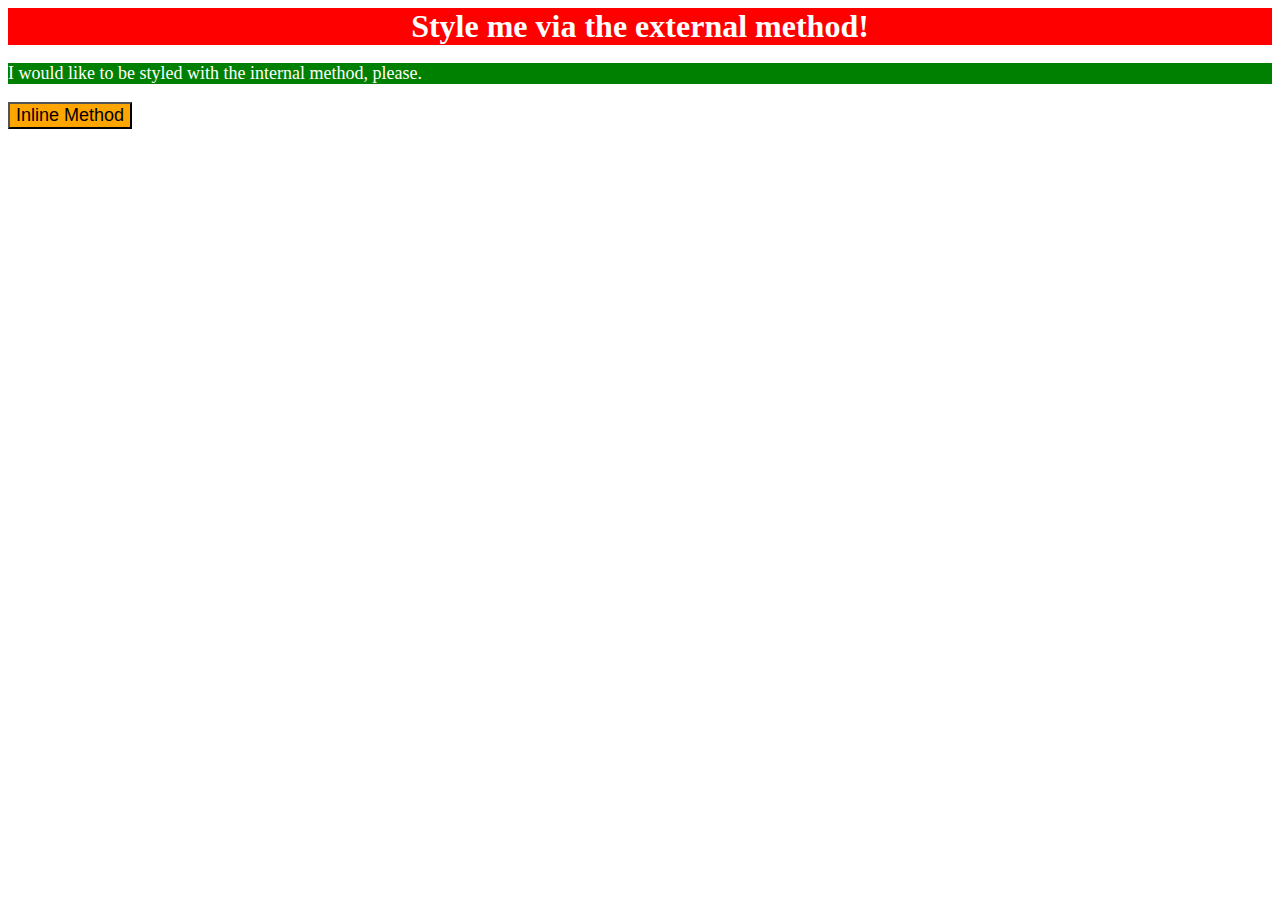
<file: foundations/01-css-methods/index.html>
<!DOCTYPE html>
<html lang="en">
  <head>
    <meta charset="UTF-8">
    <meta http-equiv="X-UA-Compatible" content="IE=edge">
    <meta name="viewport" content="width=device-width, initial-scale=1.0">
    <title>Methods for Adding CSS</title>
    <link rel="stylesheet" href="styles.css">
  </head>
  <body>
    <div>Style me via the external method!</div>
    <p>I would like to be styled with the internal method, please.</p>
    <button style="background-color: orange; font-size: 18px;">Inline Method</button>
  </body>
  <style>
    p {
    background-color: green;
    color: white;
    font-size: 18px;
    } 
  </style>
</html>
</file>
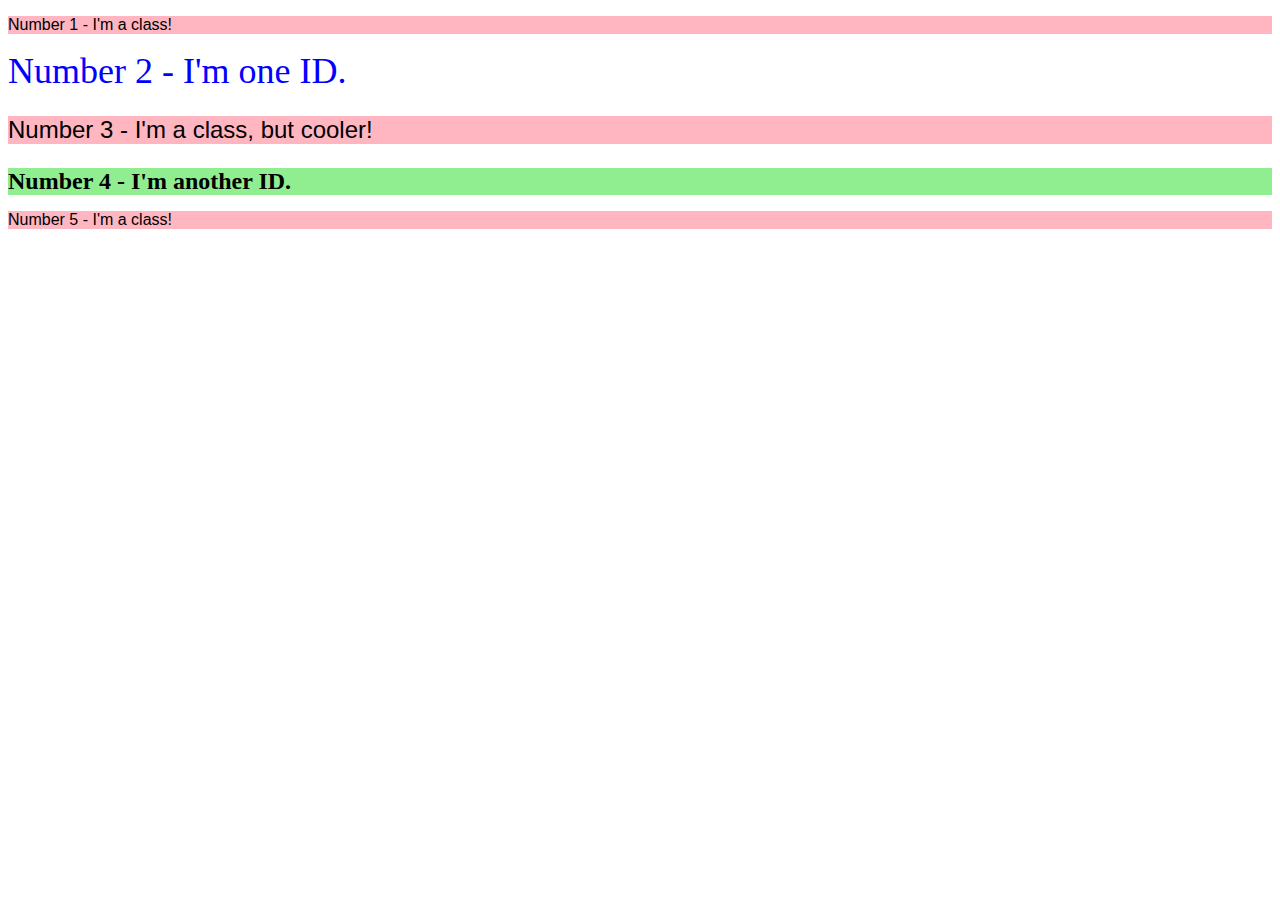
<file: foundations/02-class-id-selectors/index.html>
<!DOCTYPE html>
<html lang="en">
  <head>
    <meta charset="UTF-8">
    <meta http-equiv="X-UA-Compatible" content="IE=edge">
    <meta name="viewport" content="width=device-width, initial-scale=1.0">
    <title>Class and ID Selectors</title>
    <link rel="stylesheet" href="style.css">
  </head>
  <body>
    <p class="odd_numbers">Number 1 - I'm a class!</p>
    <div id="number_2">Number 2 - I'm one ID.</div>
    <p class="odd_numbers cooler" >Number 3 - I'm a class, but cooler!</p>
    <div id="number_4" class="cooler">Number 4 - I'm another ID.</div>
    <p class="odd_numbers">Number 5 - I'm a class!</p>
  </body>
</html>
</file>
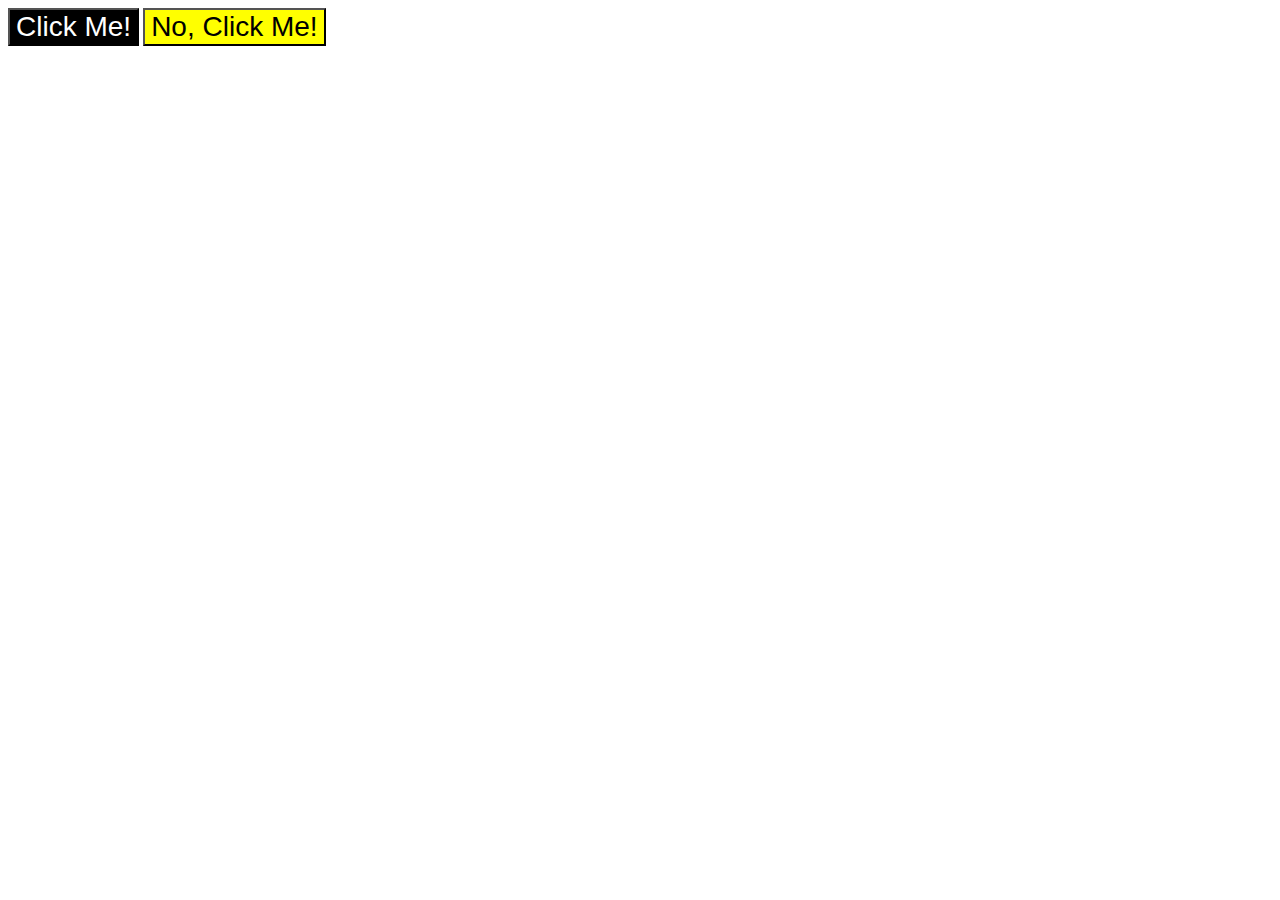
<file: foundations/03-grouping-selectors/index.html>
<!DOCTYPE html>
<html lang="en">
  <head>
    <meta charset="UTF-8">
    <meta http-equiv="X-UA-Compatible" content="IE=edge">
    <meta name="viewport" content="width=device-width, initial-scale=1.0">
    <title>Grouping Selectors</title>
    <link rel="stylesheet" href="style.css">
  </head>
  <body>
    <button class="black">Click Me!</button>
    <button class="yellow">No, Click Me!</button>
  </body>
</html>
</file>
<file: foundations/01-css-methods/styles.css>
div {
    background-color: red;
    color: white;
    font-size: 32px;   
    text-align: center ;
    font-weight: bold;
}
</file>
<file: foundations/02-class-id-selectors/style.css>
.odd_numbers {
    background-color: lightpink;
    font-family: Verdana, sans-serif;
}

#number_2 {
    color: blue;
    font-size: 36px;
}

.cooler {
    font-size: 24px;
}

#number_4 {
    background-color: lightgreen;
    font-weight: bold;
}
</file>
<file: foundations/03-grouping-selectors/style.css>
.black,
.yellow {
    font-size: 28px;
    font-family: Helvetica, "Times New Roman", sans-serif;
}

.black {
    background-color: black;
    color: white;
}

.yellow {
    background-color: yellow;
}
</file>
